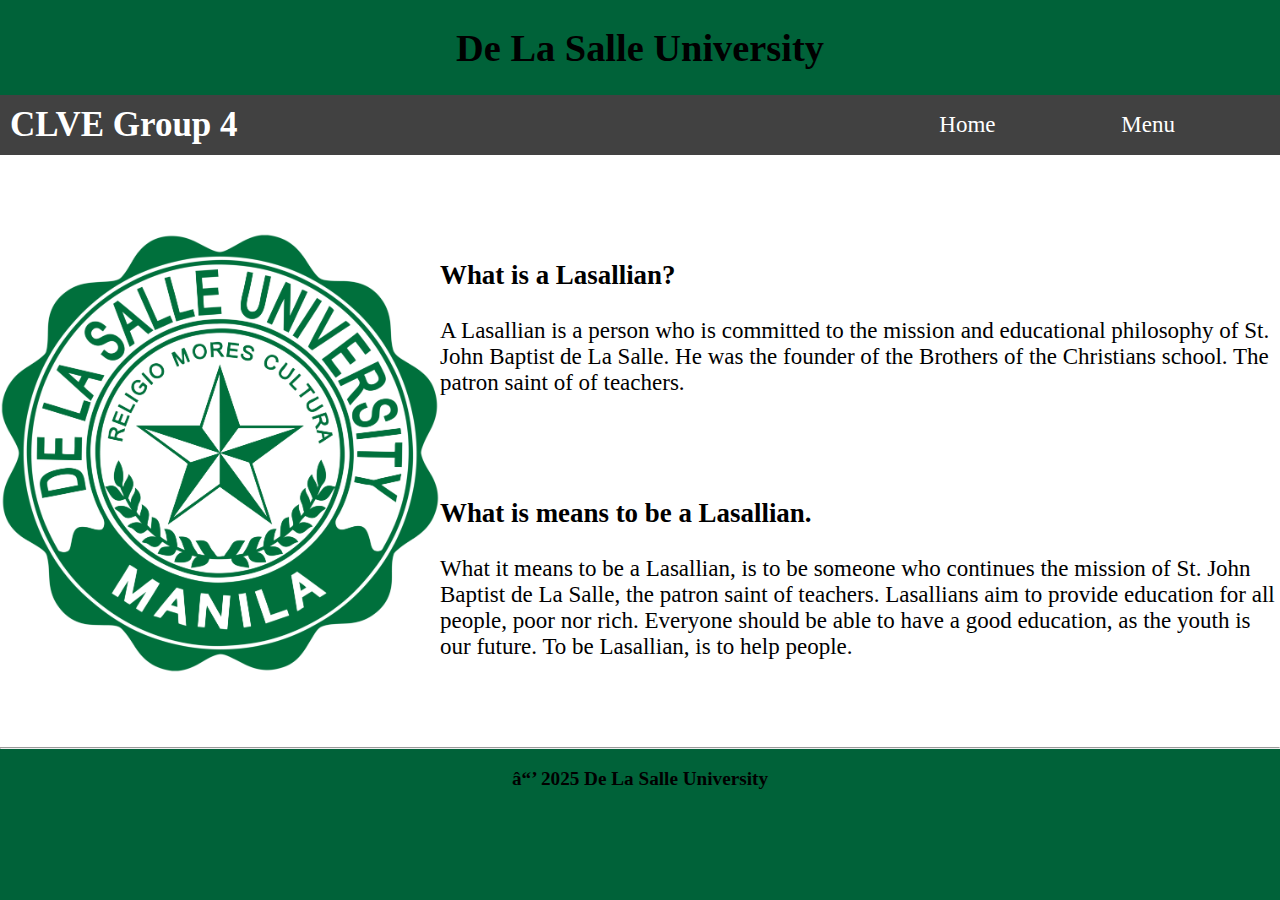
<file: index.html>
<!DOCTYPE html>
<html lang="en">
<head>
    <meta charset="UTxF-8">
    <meta name="viewport" content="width=device-width, initial-scale=1.0">
    <title>DLSU</title>
    <link rel="stylesheet" href="DLSUstyle.css">
    <link rel="icon" href="DLSU logo.png">
</head>
<body>

    <h1 class="Header">De La Salle University</h1>
    
    

    <div class="green">
        <nav class="navbar">
            <div class="navdiv">
                <div class="logo"><a href="[4] CLVE Group 4.html">CLVE Group 4</a></div>
            <ul>
                <li><a href="[1] Main Page.html">Home</a></li>
                <li><a href=""></a>
                <li><a href=""></a>
                <li><a href=""></a>
                <li><a href="">Menu</a>
                    <ul class="submenu">
                        <li><a href="[6] About.html">About</a></li>
                        <li><a href="[3] Background.html">Background</a></li>
                        <li><a href="[2] Reflections.html">Reflection</a></li>
                        <li><a href="[8] Talents.html">Talents</a></li>
                        <li><a href="[7] Donations.html">Donations</a></li>
                        <li><a href="[5] Contact.html">Contact</a></li>
                        <li><a href="[9] Credits.html">Credits</a></li>
                    </ul>
                    <li><a href=""></a>
                        <li><a href=""></a>
                            <li><a href=""></a>
            </div>
        </nav>  
    <br><br><br>

    <a href="https://www.dlsu.edu.ph"><img src="DLSU logo.png" length="440px" width="440px"></a>
    
    <h3>What is a Lasallian?</h3>
    <p>A Lasallian is a person who is committed to the mission and educational philosophy of St. John Baptist de La Salle. He was the founder of the Brothers of the Christians school. The patron saint of of teachers.</p>
    <br><br>
    <h3>What is means to be a Lasallian.</h3>
    <p>What it means to be a Lasallian, is to be someone who continues the mission of St. John Baptist de La Salle, the patron saint of teachers. Lasallians aim to provide education for all people, poor nor rich. Everyone should be able to have a good education, as the youth is our future. To be Lasallian, is to help people.</p>
    <br><br>
    <hr>
    </div>
    <div class="footer">
        <p class="footer"><b>ⓒ 2025 De La Salle University</b></p>
    </div>
</body>
</html>
</file>
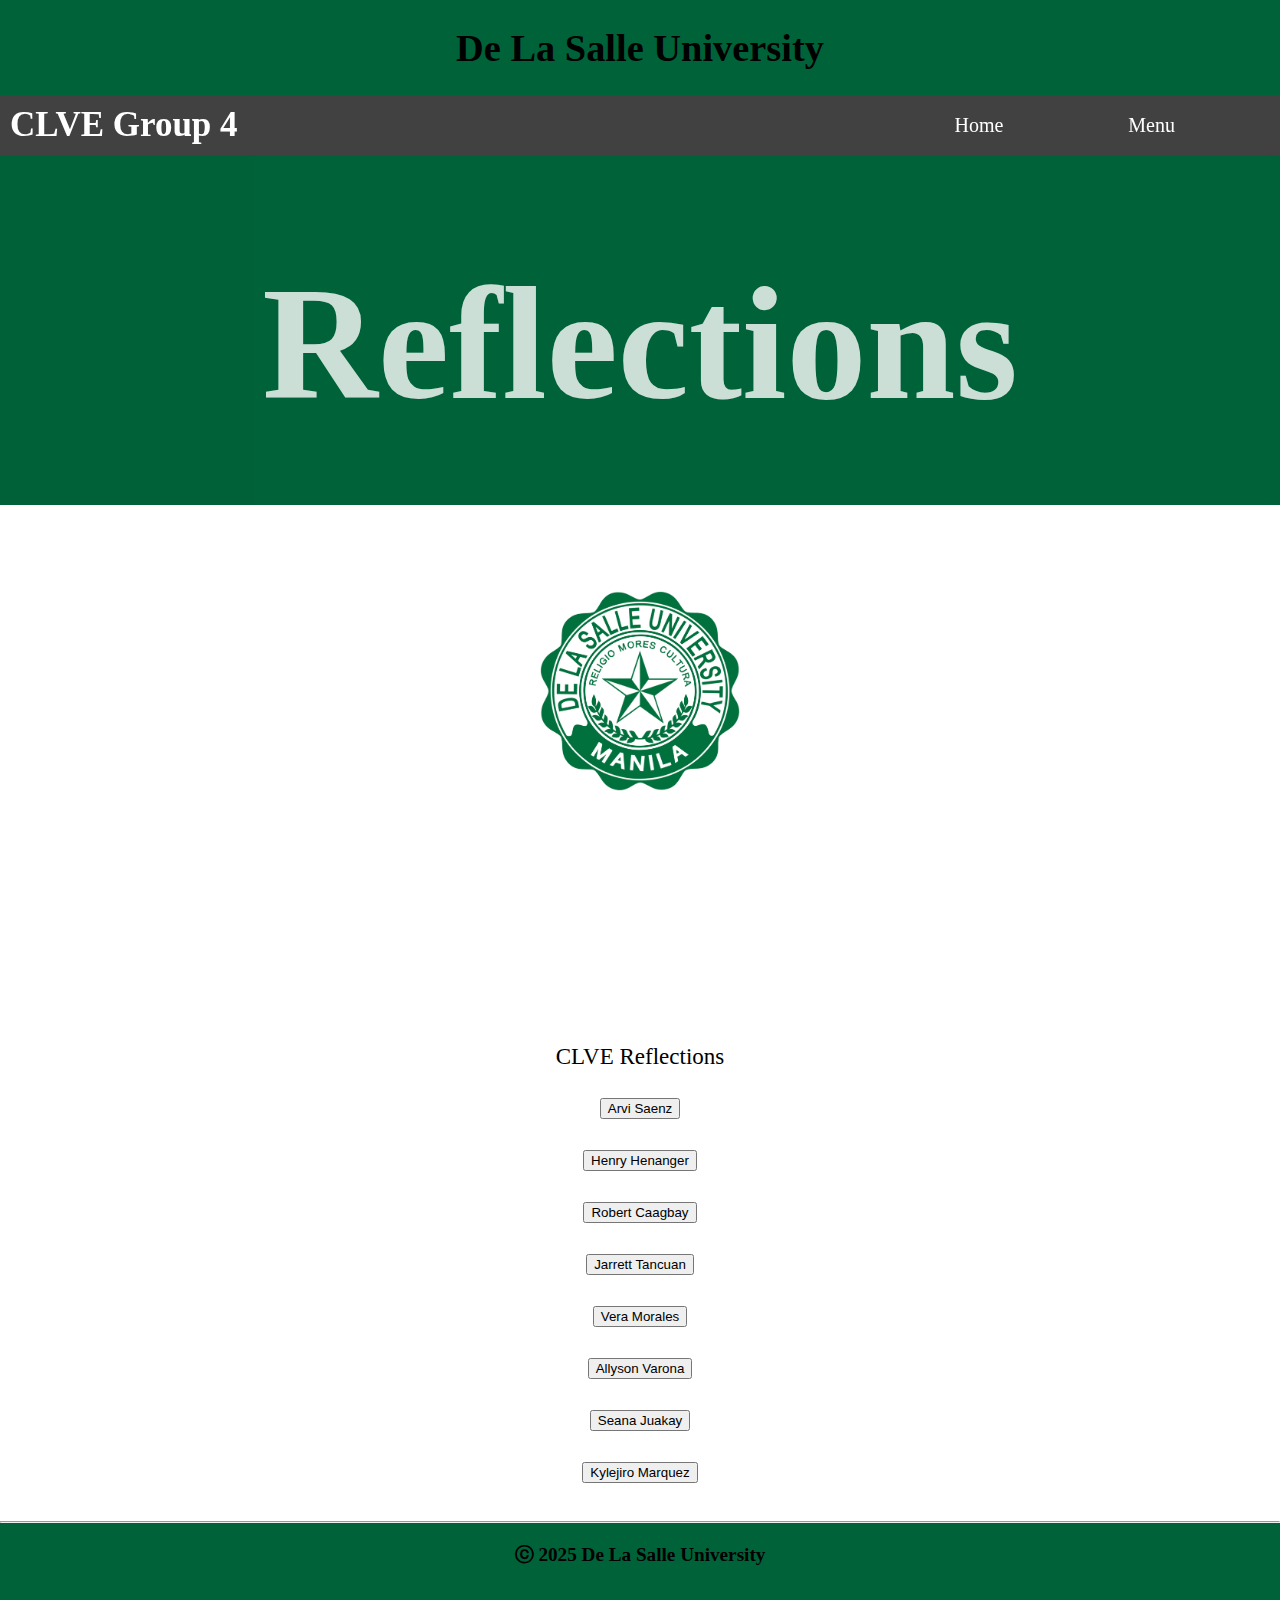
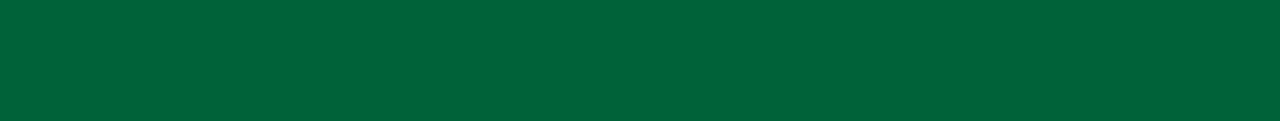
<file: [2] Reflections.html>
<!DOCTYPE HTML>
<!DOCTYPE html>
<html lang="en">
<head>
    <meta charset="UTF-8">
    <meta name="viewport" content="width=device-width, initial-scale=1.0">
    <title>Group Reflections</title>
    <link rel="stylesheet" href="Style2 Placeholder.css">
    <link rel="icon" href="DLSU logo.png">
</head>
<body>

    <h1 class="Header">De La Salle University</h1>
    
    

    <div class="green">
        <nav class="navbar">
            <div class="navdiv">
                <div class="logo"><a href="[4] CLVE Group 4.html">CLVE Group 4</a></div>
            <ul>
                <li><a href="[1] Main Page.html">Home</a></li>
                <li><a href=""></a>
                <li><a href=""></a>
                <li><a href=""></a>
                <li><a href="">Menu</a>
                    <ul class="submenu">
                        <li><a href="[6] About.html">About</a></li>
                        <li><a href="[3] Background.html">Background</a></li>
                        <li><a href="[2] Reflections.html">Reflection</a></li>
                        <li><a href="[8] Talents.html">Talents</a></li>
                        <li><a href="[7] Donations.html">Donations</a></li>
                        <li><a href="[5] Contact.html">Contact</a></li>
                        <li><a href="[9] Credits.html">Credits</a></li>
                    </ul>
                    <li><a href=""></a>
                        <li><a href=""></a>
                            <li><a href=""></a>
            </div>
        </nav>  

        
   <div class="spas">
        <br>
    <h1 class="bruh">Reflections</h1>
        <br>
    </div></a>
<div class="main">
    <br>
    <div class="image">
    <img src="DLSU logo.png" length="200px" width="200px" class="center">
    </div>
    <p>CLVE Reflections</p>

    <button id="button1">Arvi Saenz</button>
    <div id="text1"></div><br>
    <button id="button2">Henry Henanger</button>
    <div id="text2"></div><br>
    <button id="button3">Robert Caagbay</button>
    <div id="text3"></div><br>
    <button id="button4">Jarrett Tancuan</button>
    <div id="text4"></div><br>
    <button id="button5">Vera Morales</button>
    <div id="text5"></div><br>
    <button id="button6">Allyson Varona</button>
    <div id="text6"></div><br>
    <button id="button7">Seana Juakay</button>
    <div id="text7"></div><br>
    <button id="button8">Kylejiro Marquez</button>
    <div id="text8"></div><br>
    <div id="textContainer"></div>
      <script>
    // Helper function to toggle text
    function toggleText(containerId, text) {
      const container = document.getElementById(containerId);
      container.innerHTML = container.innerHTML === "" ? text : "";
    }

    // Button 1
    document.getElementById('button1').addEventListener('click', () => {
      toggleText('text1', "I am an artist. Art and drawing are talents given to me by god. The interest and effort I put in them, I am very grateful for. That’s why I plan to use these talents for good and to help others. My art is not only a means for me to express myself, but also a way to send messages that resonate with many. The value in my artworks isn’t only in price, but also in’s impact on the viewer. I may sell artworks for money, and I am just as happy to give them away or use the proceeds to buy food and give it to the poor. However, I want my artworks to also leave a lasting impact and teach people the beauty of art. I hope to someday inspire people to do the same. Raising a community of artists that supports each other, not only to improve their skills but also to help those who are poor and hungry, too.");
    });

    // Button 2
    document.getElementById('button2').addEventListener('click', () => {
      toggleText('text2', "My strengths, talents, and skills shape who I am today. I believe these were not given to me by accident but for a purpose that aligns with His plan. As our group advocates for positive social change, especially in addressing poverty and hunger, I recognize how important it is to use these gifts to help others who are experiencing hardship. God has blessed me with qualities like being flexible, a good listener, physically capable, and curious about the world through astronomy. These strengths allow me to understand people better, adapt to their needs, and offer support in simple but meaningful ways. I also acknowledge that my talents, even the simple ones like sports, sleeping, and eating, still reflect parts of who I am and how I can connect with others. My skill of being honest and transparent helps me build trust and communicate openly, which is important when working with a group that aims to serve others. I know that not everyone has been given the same opportunities, especially those living in poverty, and I want to use what I have to help make their lives better. By contributing to the goals of SDG 1 and SDG 2, I hope to repay God’s kindness by showing compassion, understanding, and genuine care through my actions. I should share my gifts with others, particularly those in need of support, hope, and kindness, rather than keeping them to myself. Through our CLVE group, I will use these blessings to make even small contributions toward a better world, trusting that God can turn small efforts into meaningful change.");
    });

    // Button 3
    document.getElementById('button3').addEventListener('click', () => {
      toggleText('text3', "My talent in piano music can become a meaningful tool for poverty advocacy. Through performing, I can create spaces where people feel inspired, connected, and open to learning about social issues. Music can capture attention in ways words sometimes cannot, helping highlight the realities faced by those in poverty. I can use my performances to raise funds, support community programs, or bring awareness to campaigns. By collaborating with organizations, I can turn each piece I play into a reminder of our shared responsibility to help others. Using my music with intention allows my talent to contribute to hope, empowerment, and change.");
    });

    // Button 4
    document.getElementById('button4').addEventListener('click', () => {
      toggleText('text4', "I am grateful for the individual gifts that God has given to me. These gifts given to me are intended to be used in accordance with his plan. The advocacy for positive social change is what my group intends to help others, especially those affected by poverty and hunger. I was given the privilege by God to be born in a financially stable family, allowing me to never experience poverty or hunger. The objective of our group is to help achieve the goals of SDG 1 and SDG 2, which are two of the most common problems in the Philippines, and helping achieve this goal will lead to a better life in the Philippines, no matter how big or small the contribution may be. I would like to repay God’s kindness by helping others who are in unfortunate circumstances and sharing with them who God is and what He is like through the actions of our CLVE group. I will help others with the gifts that God has given me because these gifts weren’t given to me just so I could waste them, but so that I could help other people. For my talent of swimming, although I no longer compete in it, I will promote the ways of striving for no poverty and no hunger by sharing to them the ideas of the two SDGs, that they may help in the objective of striving for a better world. ");
    });

    // Button 5
    document.getElementById('button5').addEventListener('click', () => {
      toggleText('text5', "As God’s child, I acknowledge that my determination, generosity, and talents in singing and dancing aren’t meant for my benefit alone, but are also a force for good, especially in supporting our advocacy, focusing on SDGs 1 and 2, which address poverty and hunger. My determination enables me to take initiative during events, organize tasks, and remain committed to long-term efforts, such as feeding programs and sustainable fundraising initiatives. My generosity allows me to offer my time, resources, and care by volunteering in community visits, distributing meals, and sharing essentials with families in need. My singing and dancing can inspire and bring joy to others through mini crowdfunding concerts, benefit performances, and collaborations that raise funds and awareness, which in turn creates engaging advocacy content that encourages others to contribute to positive change as well. With these gifts, I am committed to going above and beyond to help those who are in need, malnourished, and facing hardship, utilizing the traits and talents God has entrusted to me to create genuine and impactful change.");
    });

    // Button 6
    document.getElementById('button6').addEventListener('click', () => {
      toggleText('text6', "As someone who has been given the privilege of being born into a financially stable home, I do not know what it is like to live in poverty, nor can I fully understand the struggles faced by those who experience it daily. Because of this, I recognize that the blessings I have been given are meant to be shared and used not only for my own growth, but also for the good of others. My strengths as a quick learner, being focus-driven, and my ability to adapt easily allow me to understand new situations and respond to challenges with determination. My talents in memory and mathematics, along with my skills in problem-solving, public speaking, and language learning, show that I have the courage to explore unfamiliar things and take the first steps in areas that require both critical thinking and communication. These qualities are especially important when advocating for the issue of poverty, where meaningful action requires empathy, openness, and the ability to analyze problems while sharing information clearly. By using my abilities to listen, learn, and communicate effectively, I can contribute to raising awareness and supporting efforts that help uplift individuals and communities affected by poverty.");
    });

    // Button 7
    document.getElementById('button7').addEventListener('click', () => {
      toggleText('text7', "Reflecting on my strengths, talents, and skills, I realize that they can be used to contribute to SDGs 1 and 2 in simple but meaningful ways. My strengths as a quick-thinker, fast learner, and someone who stays calm under pressure help me respond to the needs of communities in difficult situations, and my ability to listen allows me to understand their experiences with empathy. I can use my talents in crocheting, sewing, and editing as tools for empowerment-whether by teaching basic livelihood skills, creating handmade items to sell on donation drives, or producing media that raises awareness about poverty and hunger. With skills in public speaking, graphic design and multitasking, I can help organize campaigns, create informative materials, and encourage others to take action. I know I cannot solve these issues alone, but I can use what I have to support programs that provide food, opportunities, and hope. Through small acts of service and advocacy, I can contribute to building a community where fewer families struggle and where everyone has a chance to live with dignity");
    });

    // Button 8
    document.getElementById('button8').addEventListener('click', () => {
      toggleText('text8', "As someone who has been trying to adjust to a completely new chapter of my life, one that I may live with for a long time, maybe even forever, I’ve reflected on the strengths I carry now compared to the ones I believed I had before. I’ve realized that strengths are shaped by both what others see in you and what you discover within yourself. I may not have many talents or skills I’m fully aware of, but one thing I am sure I possess is the ability to adapt. I’ve learned to bend without breaking, to stay steady even when everything around me shifts, and to remain grounded in situations that once would have overwhelmed me. This adaptability didn’t simply appear. It grew from moments where change was the only option. Each challenge taught me that being adaptable isn’t about pretending life is easy, but about being willing to learn, stay open, and keep moving. Over time, I’ve come to see this ability as more than a skill. It is a gift God placed in me so I could navigate His path with purpose and resilience. Now, as I look beyond myself, I realize that this God-given adaptability isn’t just for my own survival. It is the very strength that enables me to make meaningful contributions to the world’s biggest challenges, including the Sustainable Development Goals, where the future belongs to those who know how to adapt, uplift, and transform.");
    });
  </script>


    <hr>
</div>

    <p class="footer"><b>ⓒ 2025 De La Salle University</b></p>
</body>
</html>
</file>
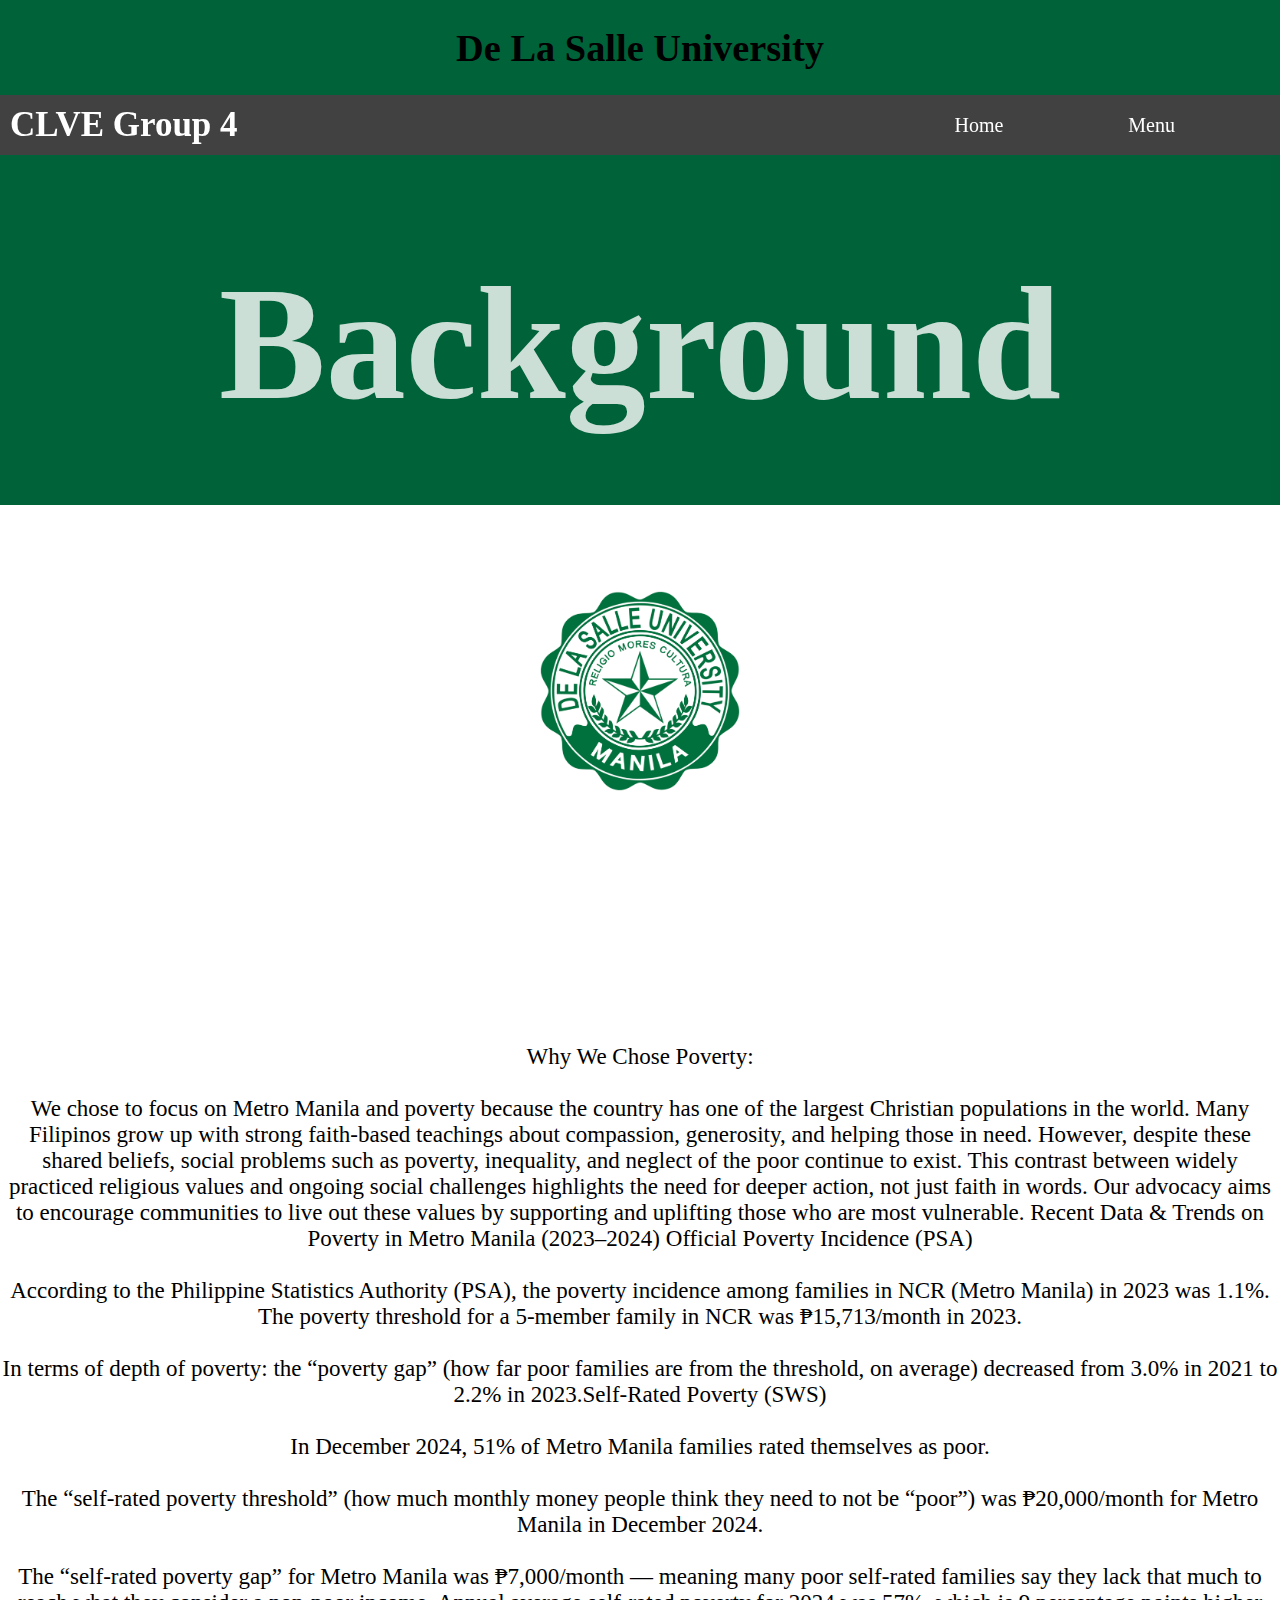
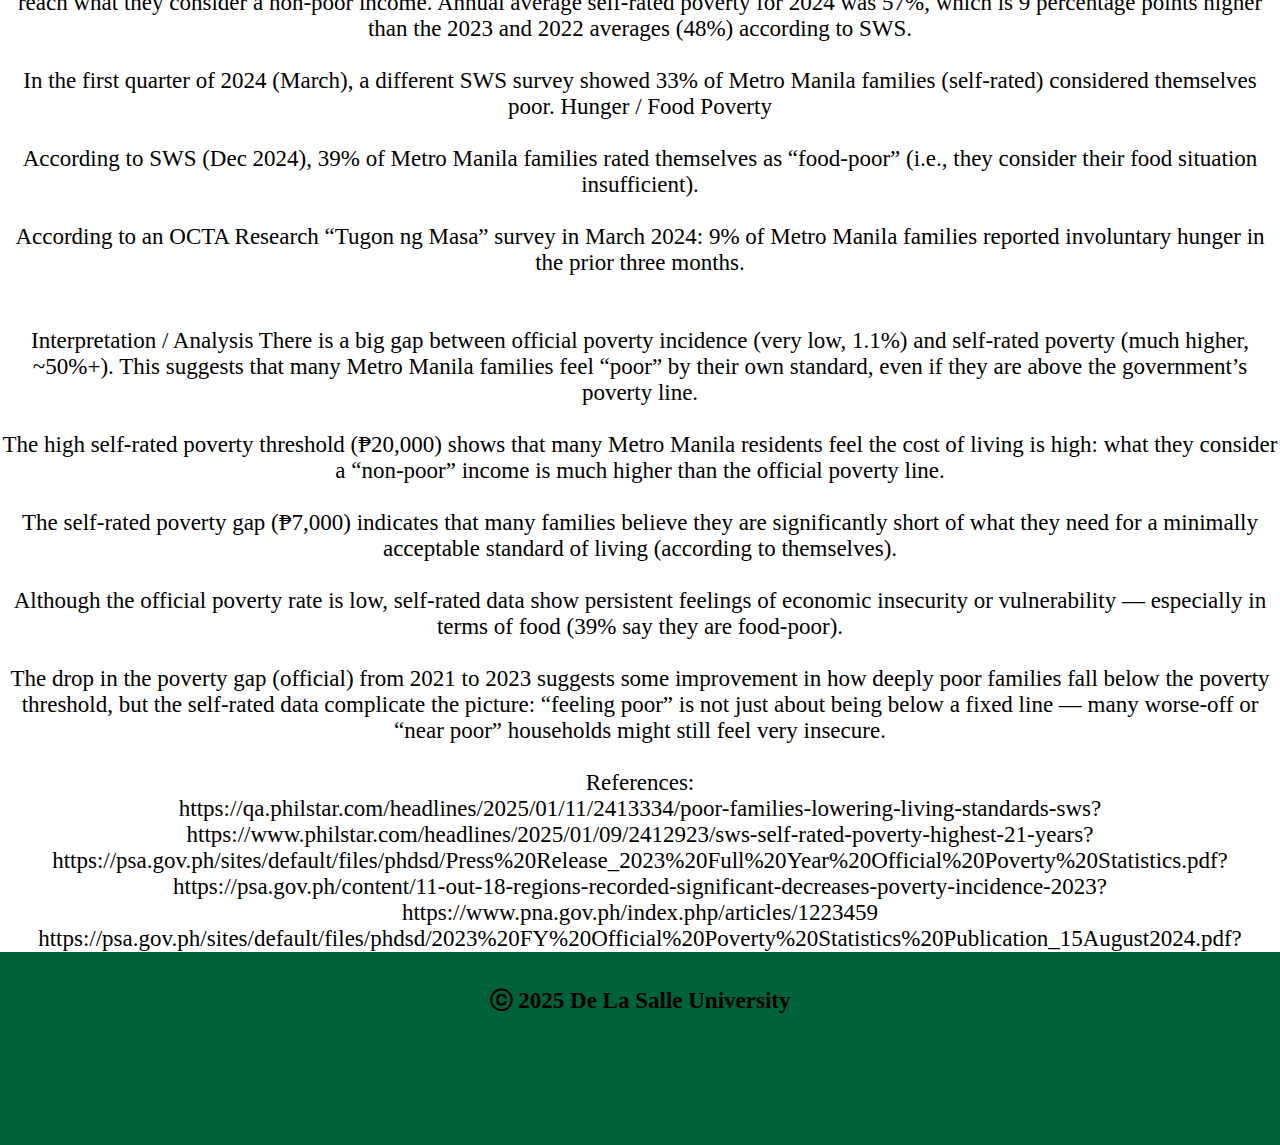
<file: [3] Background.html>
<!DOCTYPE HTML>
<!DOCTYPE html>
<html lang="en">
<head>
    <meta charset="UTF-8">
    <meta name="viewport" content="width=device-width, initial-scale=1.0">
    <title>Group Reflections</title>
    <link rel="stylesheet" href="Style2 Placeholder.css">
    <link rel="icon" href="DLSU logo.png">
</head>
<body>

    <h1 class="Header">De La Salle University</h1>
    
    

    <div class="green">
        <nav class="navbar">
            <div class="navdiv">
                <div class="logo"><a href="[4] CLVE Group 4.html">CLVE Group 4</a></div>
            <ul>
                <li><a href="[1] Main Page.html">Home</a></li>
                <li><a href=""></a>
                <li><a href=""></a>
                <li><a href=""></a>
                <li><a href="">Menu</a>
                    <ul class="submenu">
                        <li><a href="[6] About.html">About</a></li>
                        <li><a href="[3] Background.html">Background</a></li>
                        <li><a href="[2] Reflections.html">Reflection</a></li>
                        <li><a href="[8] Talents.html">Talents</a></li>
                        <li><a href="[7] Donations.html">Donations</a></li>
                        <li><a href="[5] Contact.html">Contact</a></li>
                        <li><a href="[9] Credits.html">Credits</a></li>
                    </ul>
                    <li><a href=""></a>
                        <li><a href=""></a>
                            <li><a href=""></a>
            </div>
        </nav>  

        
   <div class="spas">
        <br>
    <h1 class="bruh">Background</h1>
        <br>
    </div></a>
<div class="main">
    <br>
    <div class="image">
    <img src="DLSU logo.png" length="200px" width="200px" class="center">
    </div>
    <p>Why We Chose Poverty: <br><br>
We chose to focus on Metro Manila and poverty because the country has one of the largest Christian populations in the world. Many Filipinos grow up with strong faith-based teachings about compassion, generosity, and helping those in need. However, despite these shared beliefs, social problems such as poverty, inequality, and neglect of the poor continue to exist. This contrast between widely practiced religious values and ongoing social challenges highlights the need for deeper action, not just faith in words. Our advocacy aims to encourage communities to live out these values by supporting and uplifting those who are most vulnerable. 
Recent Data & Trends on Poverty in Metro Manila (2023–2024)
Official Poverty Incidence (PSA)
<br><br>

According to the Philippine Statistics Authority (PSA), the poverty incidence among families in NCR (Metro Manila) in 2023 was 1.1%. 
The poverty threshold for a 5-member family in NCR was ₱15,713/month in 2023.
<br><br>

In terms of depth of poverty: the “poverty gap” (how far poor families are from the threshold, on average) decreased from 3.0% in 2021 to 2.2% in 2023.Self-Rated Poverty (SWS)
<br><br>

In December 2024, 51% of Metro Manila families rated themselves as poor.
<br><br>

The “self-rated poverty threshold” (how much monthly money people think they need to not be “poor”) was ₱20,000/month for Metro Manila in December 2024.
<br><br>

The “self-rated poverty gap” for Metro Manila was ₱7,000/month — meaning many poor self-rated families say they lack that much to reach what they consider a non-poor income. 
Annual average self-rated poverty for 2024 was 57%, which is 9 percentage points higher than the 2023 and 2022 averages (48%) according to SWS.
<br><br>

In the first quarter of 2024 (March), a different SWS survey showed 33% of Metro Manila families (self-rated) considered themselves poor. 
Hunger / Food Poverty
<br><br>

According to SWS (Dec 2024), 39% of Metro Manila families rated themselves as “food-poor” (i.e., they consider their food situation insufficient).
<br><br>

According to an OCTA Research “Tugon ng Masa” survey in March 2024: 9% of Metro Manila families reported involuntary hunger in the prior three months.
<br><br><br>


Interpretation / Analysis
There is a big gap between official poverty incidence (very low, 1.1%) and self-rated poverty (much higher, ~50%+). This suggests that many Metro Manila families feel “poor” by their own standard, even if they are above the government’s poverty line.
<br><br>

The high self-rated poverty threshold (₱20,000) shows that many Metro Manila residents feel the cost of living is high: what they consider a “non-poor” income is much higher than the official poverty line.
<br><br>

The self-rated poverty gap (₱7,000) indicates that many families believe they are significantly short of what they need for a minimally acceptable standard of living (according to themselves).
<br><br>

Although the official poverty rate is low, self-rated data show persistent feelings of economic insecurity or vulnerability — especially in terms of food (39% say they are food-poor).
<br><br>

The drop in the poverty gap (official) from 2021 to 2023 suggests some improvement in how deeply poor families fall below the poverty threshold, but the self-rated data complicate the picture: “feeling poor” is not just about being below a fixed line — many worse-off or “near poor” households might still feel very insecure.
<br><br>

References: <br>
https://qa.philstar.com/headlines/2025/01/11/2413334/poor-families-lowering-living-standards-sws?
https://www.philstar.com/headlines/2025/01/09/2412923/sws-self-rated-poverty-highest-21-years?
https://psa.gov.ph/sites/default/files/phdsd/Press%20Release_2023%20Full%20Year%20Official%20Poverty%20Statistics.pdf?
https://psa.gov.ph/content/11-out-18-regions-recorded-significant-decreases-poverty-incidence-2023?
https://www.pna.gov.ph/index.php/articles/1223459
https://psa.gov.ph/sites/default/files/phdsd/2023%20FY%20Official%20Poverty%20Statistics%20Publication_15August2024.pdf?
</p>
</div>
    <div class="footer">
        <p class="footer"><b>ⓒ 2025 De La Salle University</b></p>
    </div>
</body>
</html>
</file>
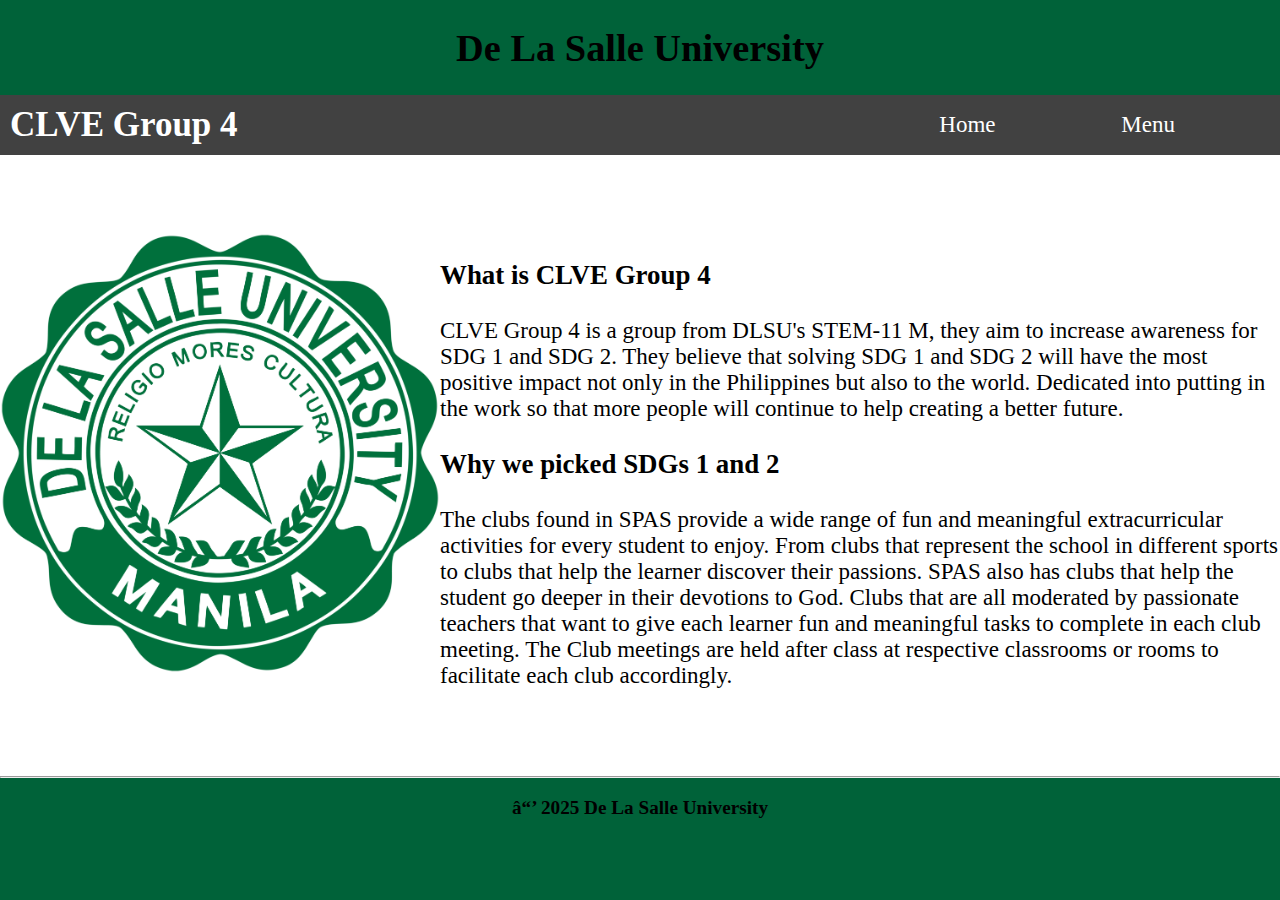
<file: [4] CLVE Group 4.html>
<!DOCTYPE html>
<html lang="en">
<head>
    <meta charset="UTxF-8">
    <meta name="viewport" content="width=device-width, initial-scale=1.0">
    <title>DLSU</title>
    <link rel="stylesheet" href="DLSUstyle.css">
    <link rel="icon" href="DLSU logo.png">
</head>
<body>

    <h1 class="Header">De La Salle University</h1>
    
    

    <div class="green">
        <nav class="navbar">
            <div class="navdiv">
                <div class="logo"><a href="[4] CLVE Group 4.html">CLVE Group 4</a></div>
            <ul>
                <li><a href="[1] Main Page.html">Home</a></li>
                <li><a href=""></a>
                <li><a href=""></a>
                <li><a href=""></a>
                <li><a href="">Menu</a>
                    <ul class="submenu">
                        <li><a href="[6] About.html">About</a></li>
                        <li><a href="[3] Background.html">Background</a></li>
                        <li><a href="[2] Reflections.html">Reflection</a></li>
                        <li><a href="[8] Talents.html">Talents</a></li>
                        <li><a href="[7] Donations.html">Donations</a></li>
                        <li><a href="[5] Contact.html">Contact</a></li>
                        <li><a href="[9] Credits.html">Credits</a></li>
                    </ul>
                    <li><a href=""></a>
                        <li><a href=""></a>
                            <li><a href=""></a>
            </div>
        </nav>  
    <br><br><br>

    <a href="https://www.dlsu.edu.ph"><img src="DLSU logo.png" length="440px" width="440px"></a>
    
    <h3>What is CLVE Group 4</h3>
    <p>CLVE Group 4 is a group from DLSU's STEM-11 M, they aim to increase awareness for SDG 1 and SDG 2. They believe that solving SDG 1 and SDG 2 will have the most positive impact not only in the Philippines but also to the world. Dedicated into putting in the work so that more people will continue to help creating a better future.</p>
    
    

    <h3>Why we picked SDGs 1 and 2</h3>
    <p>The clubs found in SPAS provide a wide range of fun and meaningful extracurricular activities for every student to enjoy. From clubs that represent the school in different sports to clubs that help the learner discover their passions. SPAS also has clubs that help the student go deeper in their devotions to God. Clubs that are all moderated by passionate teachers that want to give each learner fun and meaningful tasks to complete in each club meeting. The Club meetings are held after class at respective classrooms or rooms to facilitate each club accordingly.</p>
    <br><br>
    <hr>
    </div>
    <div class="footer">
        <p class="footer"><b>ⓒ 2025 De La Salle University</b></p>
    </div>
</body>
</html>
</file>
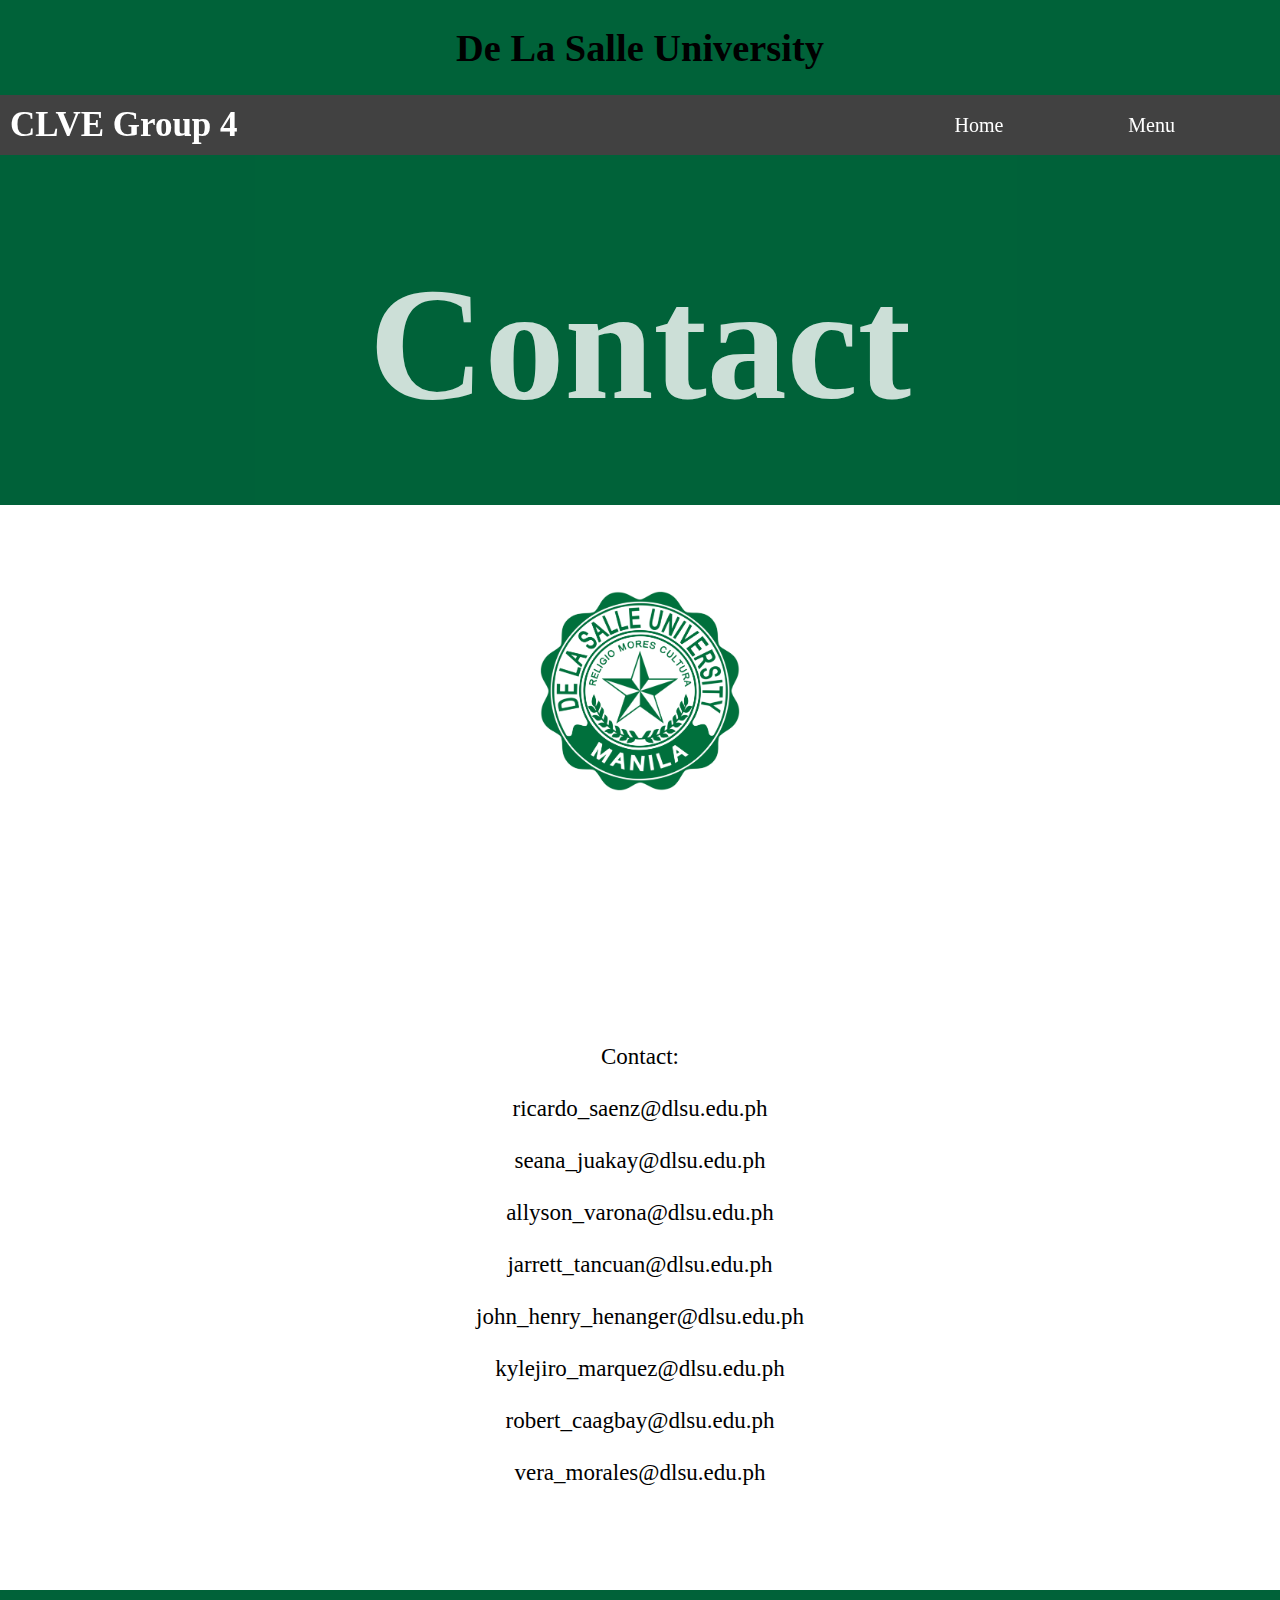
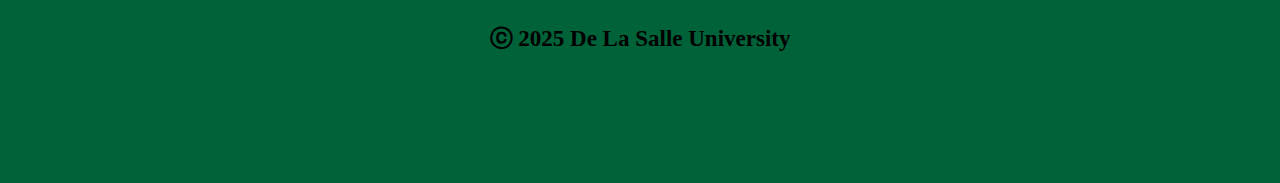
<file: [5] Contact.html>
<!DOCTYPE HTML>
<!DOCTYPE html>
<html lang="en">
<head>
    <meta charset="UTF-8">
    <meta name="viewport" content="width=device-width, initial-scale=1.0">
    <title>Group Reflections</title>
    <link rel="stylesheet" href="Style2 Placeholder.css">
    <link rel="icon" href="DLSU logo.png">
</head>
<body>

    <h1 class="Header">De La Salle University</h1>
    
    

    <div class="green">
        <nav class="navbar">
            <div class="navdiv">
                <div class="logo"><a href="[4] CLVE Group 4.html">CLVE Group 4</a></div>
            <ul>
                <li><a href="[1] Main Page.html">Home</a></li>
                <li><a href=""></a>
                <li><a href=""></a>
                <li><a href=""></a>
                <li><a href="">Menu</a>
                    <ul class="submenu">
                        <li><a href="[6] About.html">About</a></li>
                        <li><a href="[3] Background.html">Background</a></li>
                        <li><a href="[2] Reflections.html">Reflection</a></li>
                        <li><a href="[8] Talents.html">Talents</a></li>
                        <li><a href="[7] Donations.html">Donations</a></li>
                        <li><a href="[5] Contact.html">Contact</a></li>
                        <li><a href="[9] Credits.html">Credits</a></li>
                    </ul>
                    <li><a href=""></a>
                        <li><a href=""></a>
                            <li><a href=""></a>
            </div>
        </nav>  

        
   <div class="spas">
        <br>
    <h1 class="bruh">Contact</h1>
        <br>
    </div></a>
<div class="main">
    <br>
    <div class="image">
    <img src="DLSU logo.png" length="200px" width="200px" class="center">
    </div>
    <p>Contact: <br><br>

ricardo_saenz@dlsu.edu.ph<br><br>
seana_juakay@dlsu.edu.ph<br><br>
allyson_varona@dlsu.edu.ph<br><br>
jarrett_tancuan@dlsu.edu.ph<br><br>
john_henry_henanger@dlsu.edu.ph<br><br>
kylejiro_marquez@dlsu.edu.ph<br><br>
robert_caagbay@dlsu.edu.ph<br><br>
vera_morales@dlsu.edu.ph
<br><br><br><br><br></p>
</div>

    <div class="footer">
        <p class="footer"><b>ⓒ 2025 De La Salle University</b></p>
    </div>
</body>
</html>
</file>
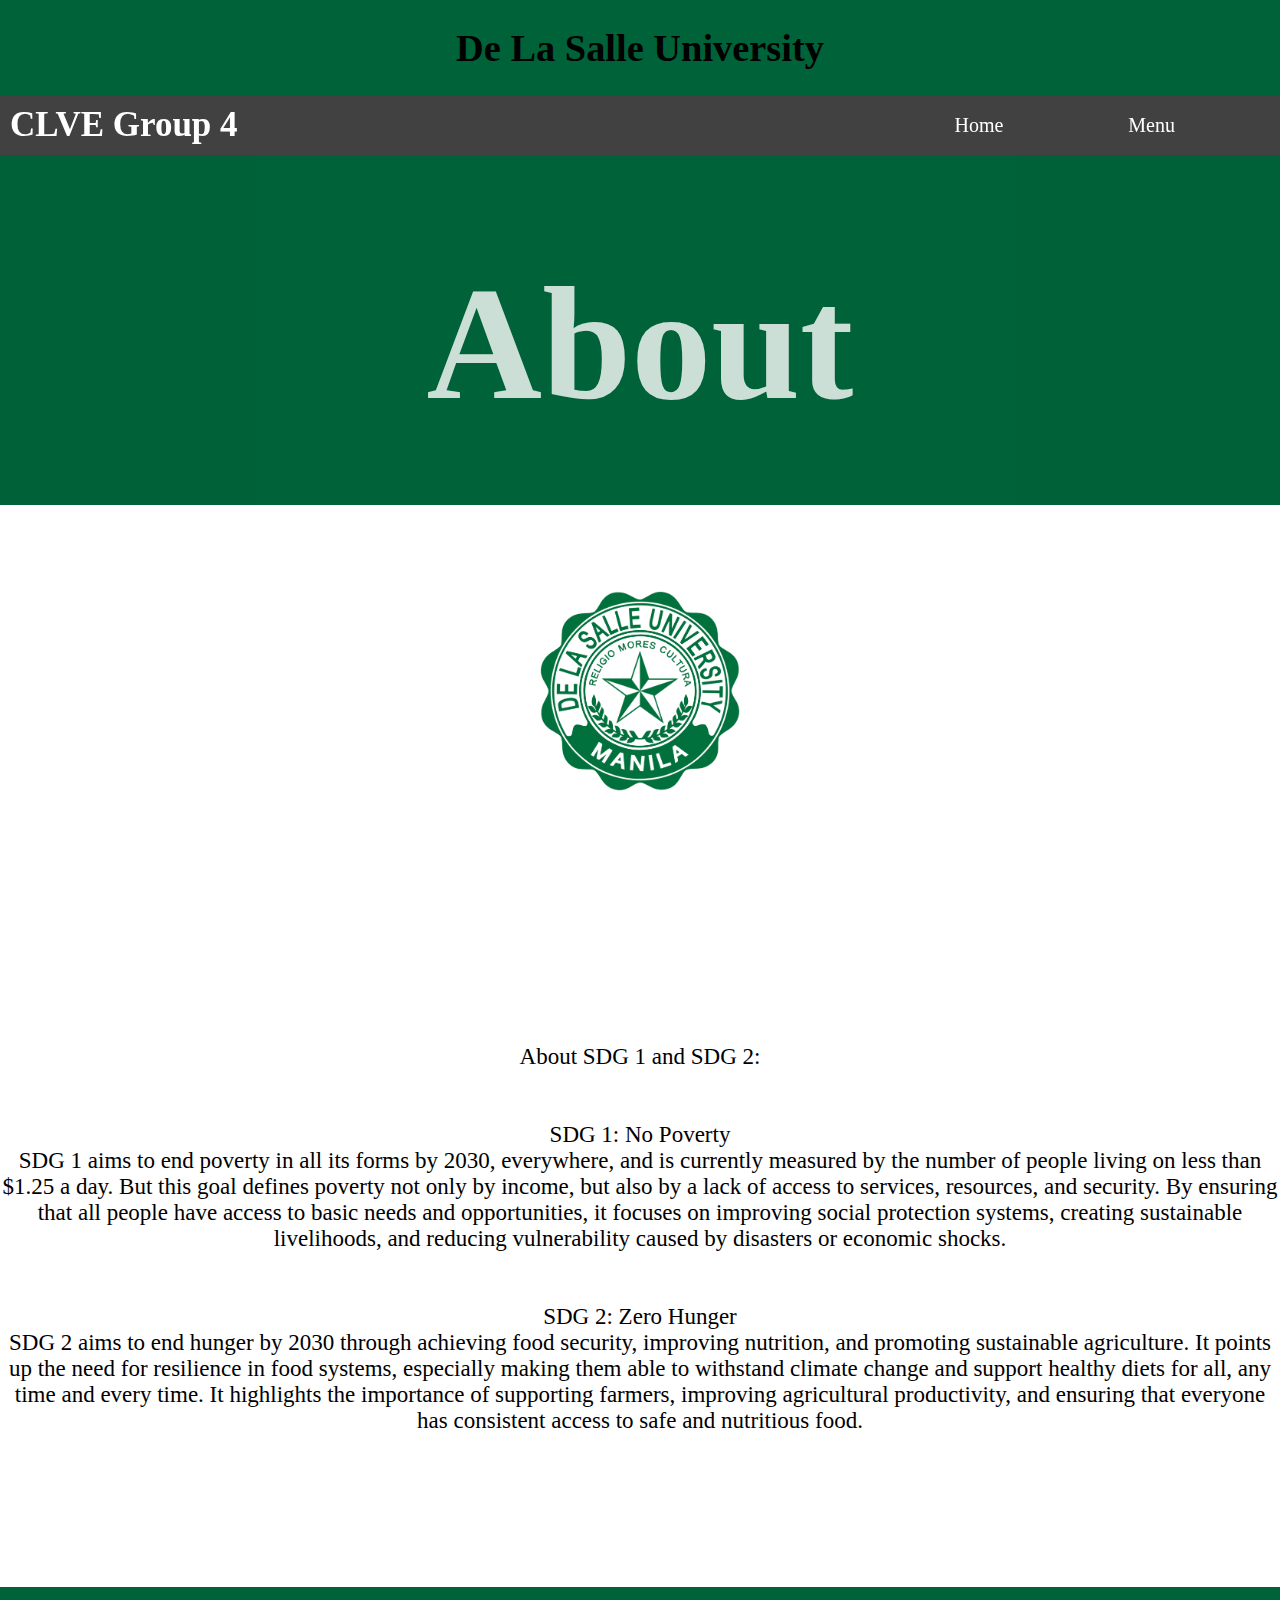
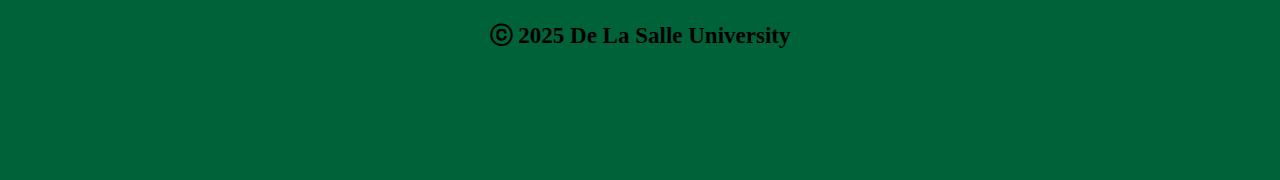
<file: [6] About.html>
<!DOCTYPE HTML>
<!DOCTYPE html>
<html lang="en">
<head>
    <meta charset="UTF-8">
    <meta name="viewport" content="width=device-width, initial-scale=1.0">
    <title>Group Reflections</title>
    <link rel="stylesheet" href="Style2 Placeholder.css">
    <link rel="icon" href="DLSU logo.png">
</head>
<body>

    <h1 class="Header">De La Salle University</h1>
    
    

    <div class="green">
        <nav class="navbar">
            <div class="navdiv">
                <div class="logo"><a href="[4] CLVE Group 4.html">CLVE Group 4</a></div>
            <ul>
                <li><a href="[1] Main Page.html">Home</a></li>
                <li><a href=""></a>
                <li><a href=""></a>
                <li><a href=""></a>
                <li><a href="">Menu</a>
                    <ul class="submenu">
                        <li><a href="[6] About.html">About</a></li>
                        <li><a href="[3] Background.html">Background</a></li>
                        <li><a href="[2] Reflections.html">Reflection</a></li>
                        <li><a href="[8] Talents.html">Talents</a></li>
                        <li><a href="[7] Donations.html">Donations</a></li>
                        <li><a href="[5] Contact.html">Contact</a></li>
                        <li><a href="[9] Credits.html">Credits</a></li>
                    </ul>
                    <li><a href=""></a>
                        <li><a href=""></a>
                            <li><a href=""></a>
            </div>
        </nav>  

        
   <div class="spas">
        <br>
    <h1 class="bruh">About</h1>
        <br>
    </div></a>
<div class="main">
    <br>
    <div class="image">
    <img src="DLSU logo.png" length="200px" width="200px" class="center">
    </div>
<p>About SDG 1 and SDG 2:<br><br><br>
    SDG 1: No Poverty <br>
SDG 1 aims to end poverty in all its forms by 2030, everywhere, and is currently measured by the number of people living on less than $1.25 a day. But this goal defines poverty not only by income, but also by a lack of access to services, resources, and security. By ensuring that all people have access to basic needs and opportunities, it focuses on improving social protection systems, creating sustainable livelihoods, and reducing vulnerability caused by disasters or economic shocks. 
<br><br><br>
SDG 2: Zero Hunger <br>
SDG 2 aims to end hunger by 2030 through achieving food security, improving nutrition, and promoting sustainable agriculture. It points up the need for resilience in food systems, especially making them able to withstand climate change and support healthy diets for all, any time and every time. It highlights the importance of supporting farmers, improving agricultural productivity, and ensuring that everyone has consistent access to safe and nutritious food.
</p>
<br><br><br><br><br></p>
</div>

    <div class="footer">
        <p class="footer"><b>ⓒ 2025 De La Salle University</b></p>
    </div>
</body>
</html>
</file>
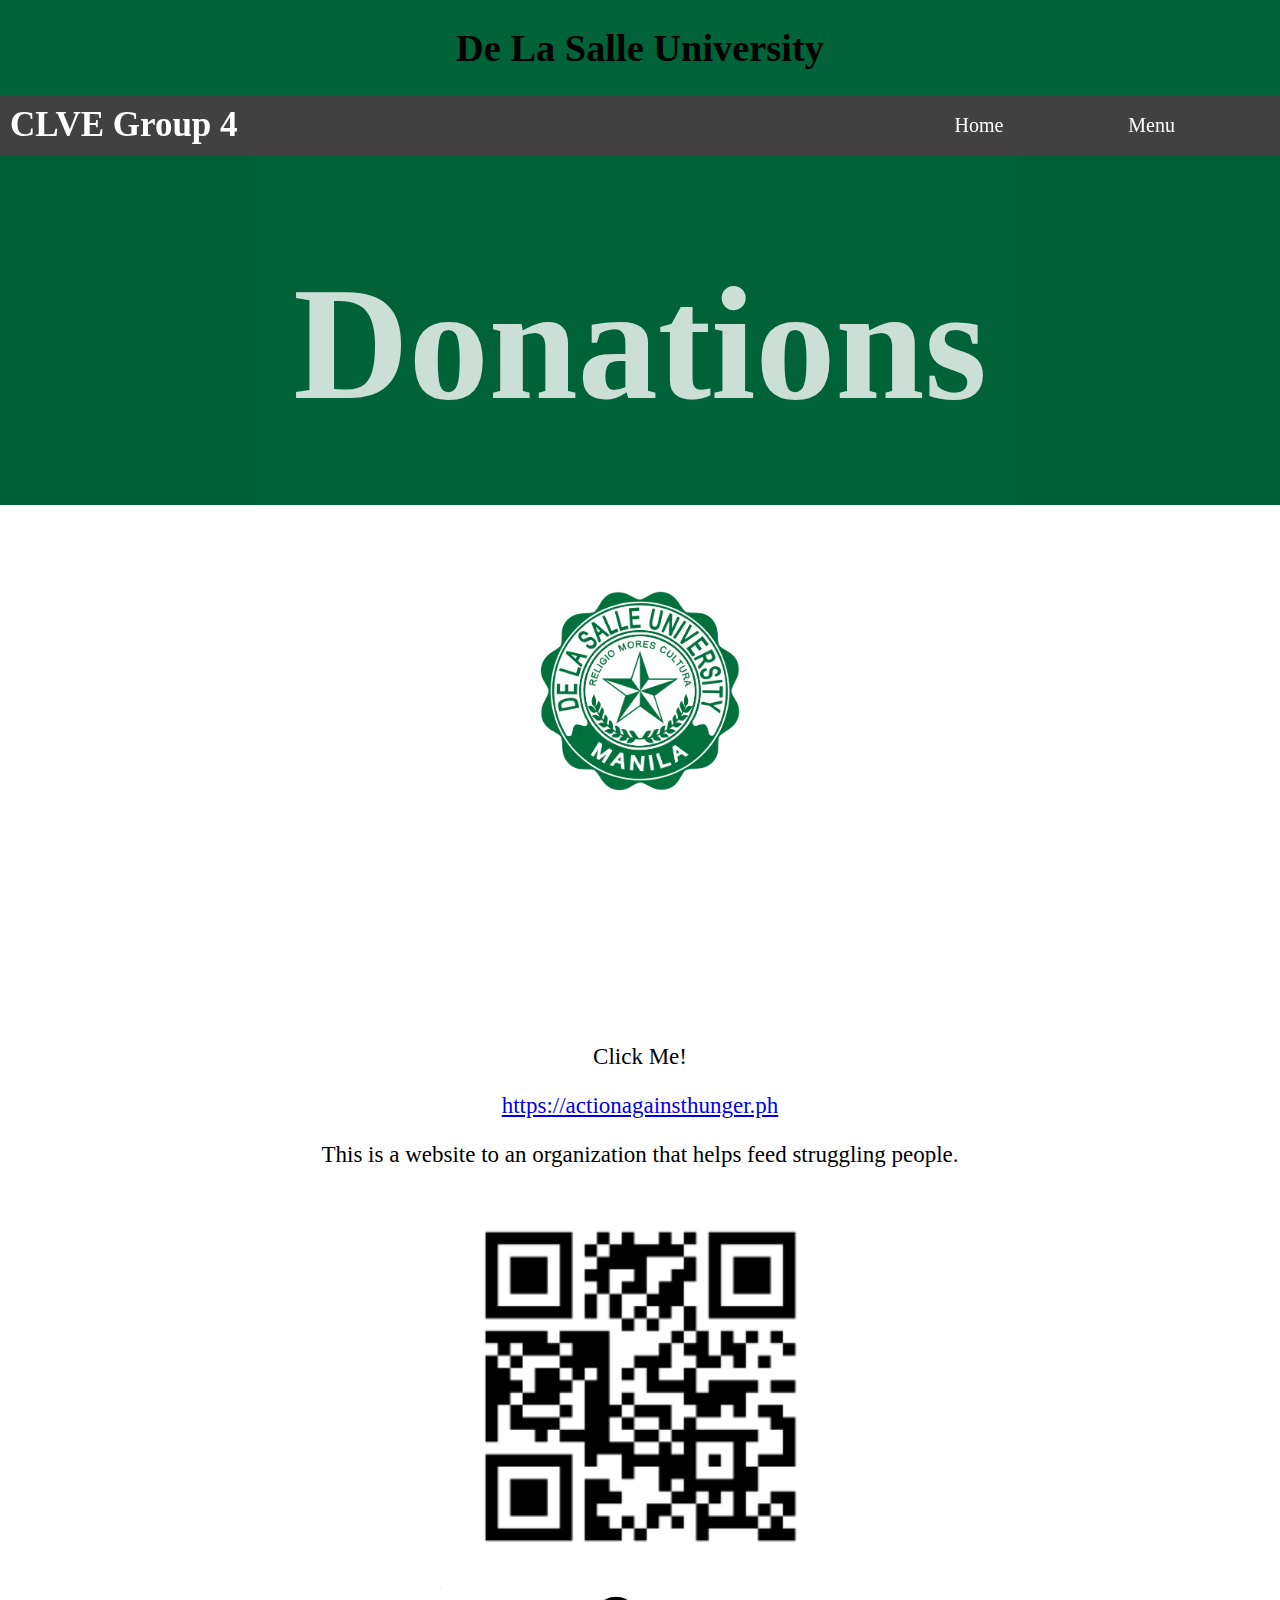
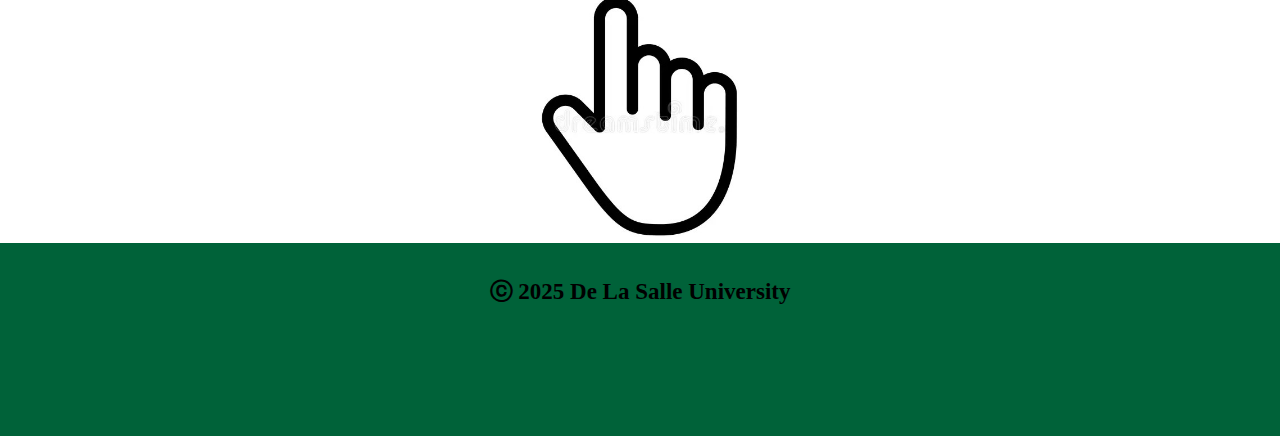
<file: [7] Donations.html>
<!DOCTYPE HTML>
<!DOCTYPE html>
<html lang="en">
<head>
    <meta charset="UTF-8">
    <meta name="viewport" content="width=device-width, initial-scale=1.0">
    <title>Group Reflections</title>
    <link rel="stylesheet" href="Style2 Placeholder.css">
    <link rel="icon" href="DLSU logo.png">
</head>
<body>

    <h1 class="Header">De La Salle University</h1>
    
    

    <div class="green">
        <nav class="navbar">
            <div class="navdiv">
                <div class="logo"><a href="[4] CLVE Group 4.html">CLVE Group 4</a></div>
            <ul>
                <li><a href="[1] Main Page.html">Home</a></li>
                <li><a href=""></a>
                <li><a href=""></a>
                <li><a href=""></a>
                <li><a href="">Menu</a>
                    <ul class="submenu">
                        <li><a href="[6] About.html">About</a></li>
                        <li><a href="[3] Background.html">Background</a></li>
                        <li><a href="[2] Reflections.html">Reflection</a></li>
                        <li><a href="[8] Talents.html">Talents</a></li>
                        <li><a href="[7] Donations.html">Donations</a></li>
                        <li><a href="[5] Contact.html">Contact</a></li>
                        <li><a href="[9] Credits.html">Credits</a></li>
                    </ul>
                    <li><a href=""></a>
                        <li><a href=""></a>
                            <li><a href=""></a>
            </div>
        </nav>  

        
   <div class="spas">
        <br>
    <h1 class="bruh">Donations</h1>
        <br>
    </div></a>
<div class="main">
    <br>
    <div class="image">
    <img src="DLSU logo.png" length="200px" width="200px" class="center">
    </div>
    <p>Click Me!</p>
    <a href="https://actionagainsthunger.ph"><p>https://actionagainsthunger.ph</p></a>
    <p>This is a website to an organization that helps feed struggling people.</p>
<a href="https://actionagainsthunger.ph"><img src="QR Code.png" length="400px" width="400px" class="center"></a>
<br><img src="Click2.jpg" length="200px" width="200px">
</div>

    <div class="footer">
        <p class="footer"><b>ⓒ 2025 De La Salle University</b></p>
    </div>
</body>
</html>
</file>
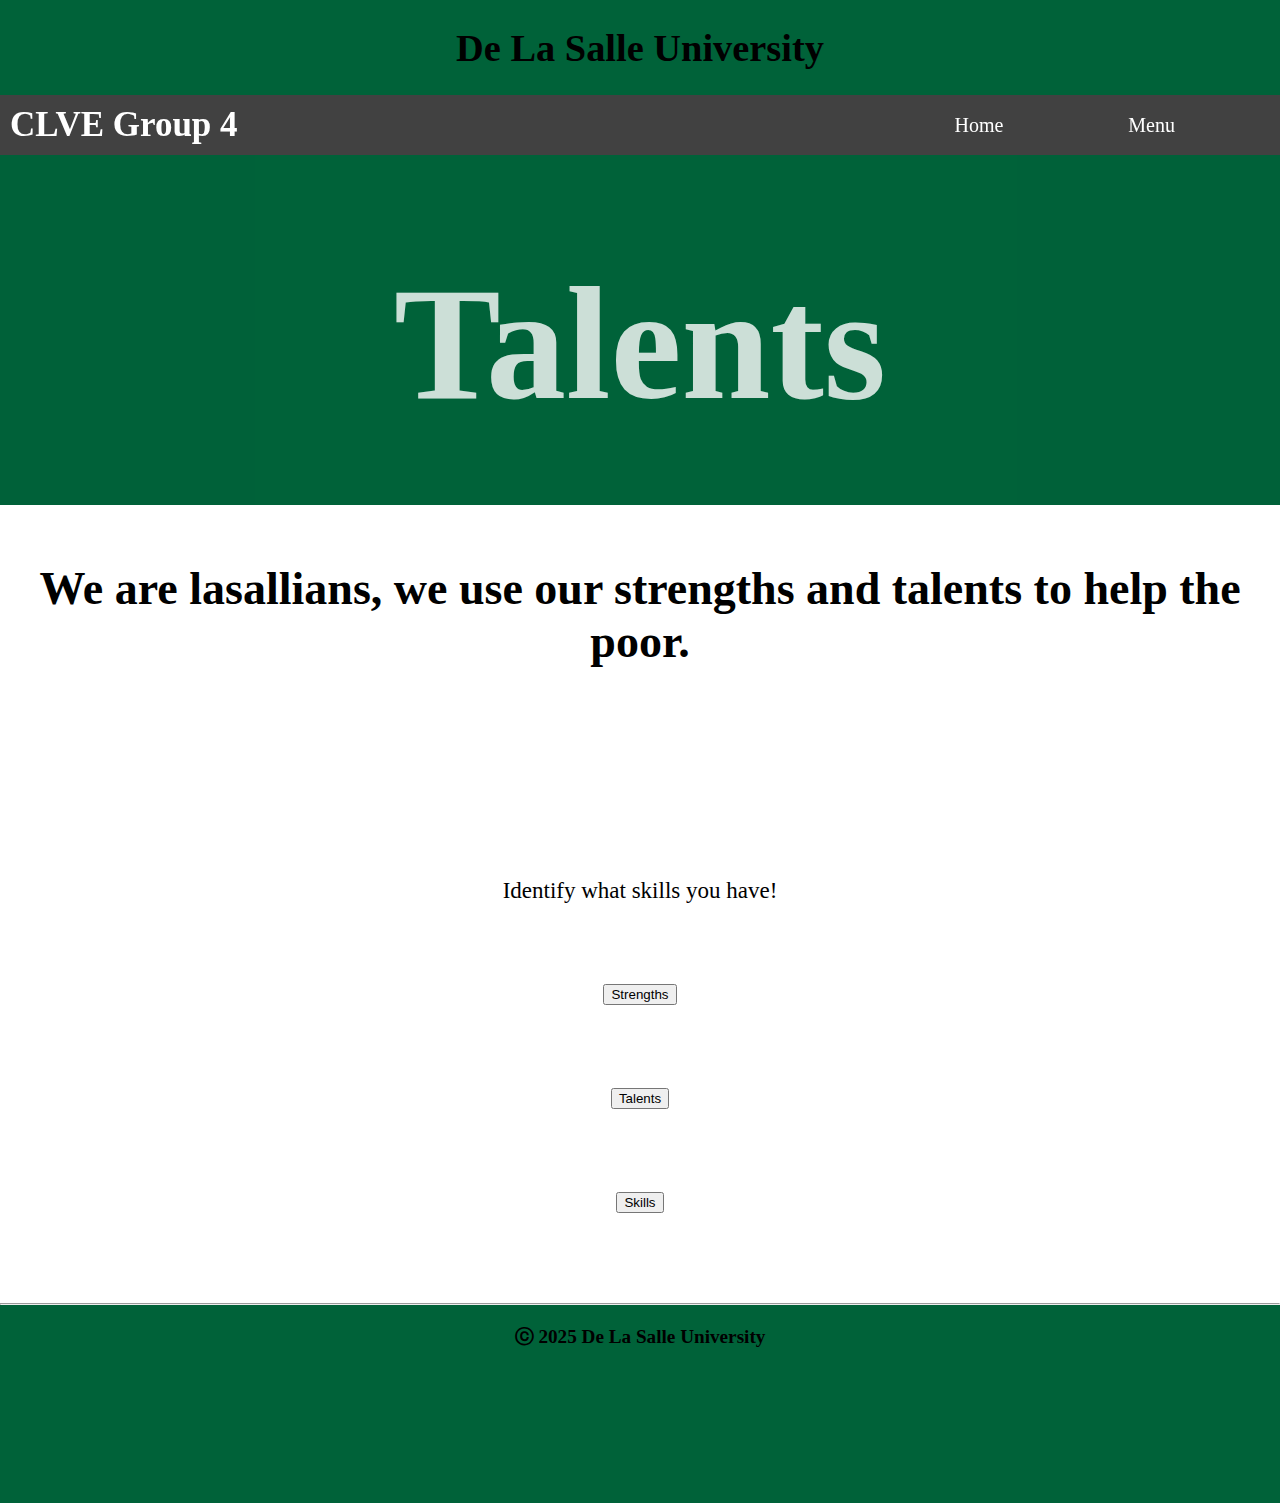
<file: [8] Talents.html>
<!DOCTYPE HTML>
<!DOCTYPE html>
<html lang="en">
<head>
    <meta charset="UTF-8">
    <meta name="viewport" content="width=device-width, initial-scale=1.0">
    <title>Group Reflections</title>
    <link rel="stylesheet" href="Style2 Placeholder.css">
    <link rel="icon" href="DLSU logo.png">
</head>
<body>

    <h1 class="Header">De La Salle University</h1>
    
    

    <div class="green">
        <nav class="navbar">
            <div class="navdiv">
                <div class="logo"><a href="[4] CLVE Group 4.html">CLVE Group 4</a></div>
            <ul>
                <li><a href="[1] Main Page.html">Home</a></li>
                <li><a href=""></a>
                <li><a href=""></a>
                <li><a href=""></a>
                <li><a href="">Menu</a>
                    <ul class="submenu">
                        <li><a href="[6] About.html">About</a></li>
                        <li><a href="[3] Background.html">Background</a></li>
                        <li><a href="[2] Reflections.html">Reflection</a></li>
                        <li><a href="[8] Talents.html">Talents</a></li>
                        <li><a href="[7] Donations.html">Donations</a></li>
                        <li><a href="[5] Contact.html">Contact</a></li>
                        <li><a href="[9] Credits.html">Credits</a></li>
                    </ul>
                    <li><a href=""></a>
                        <li><a href=""></a>
                            <li><a href=""></a>
            </div>
        </nav>  

        
   <div class="spas">
        <br>
    <h1 class="bruh">Talents</h1>
        <br>
    </div></a>
<div class="main">
    <br>
        <h1>We are lasallians, we use our strengths and talents to help the poor.</h1>
        <br><br><br><br><br><br>
    <p>Identify what skills you have!</p>
<br><br>
    <button id="button1">Strengths</button>
    <div id="text1"></div><br><br><br>
    <button id="button2">Talents</button>
    <div id="text2"></div><br><br><br>
    <button id="button3">Skills</button>
    <div id="text3"></div><br><br><br>
      <script>
    // Helper function to toggle text
    function toggleText(containerId, text) {
      const container = document.getElementById(containerId);
      container.innerHTML = container.innerHTML === "" ? text : "";
    }

    // Button 1
    document.getElementById('button1').addEventListener('click', () => {
      toggleText('text1', "Creative <br><br> Has sufficient resources <br><br> Time management <br><br> Quick thinker <br><br> Fast/quick learner <br><br> Good listener <br><br> Can work under pressure <br><br> Focus-driven <br><br> Adaptability <br><br> Flexibility <br><br> Physical endurance <br><br> Physically capable <br><br> Versatile <br><br> Astronomy <br><br> knowledge <br><br> Math skills <br><br> Science knowledge <br><br> Tutoring friends");
    });

    // Button 2
    document.getElementById('button2').addEventListener('click', () => {
      toggleText('text2', "Art<br><br>Cooking <br><br> Crocheting & sewing <br><br> Video & photo editing <br><br> Memory skills <br><br> Math <br><br> Sports <br><br> Vertical jump <br><br> Mathematical/analytical thinking <br><br> Swimming <br><br> Playing piano <br><br> Singing");
    });

    // Button 3
    document.getElementById('button3').addEventListener('click', () => {
      toggleText('text3', "Good at personal conversations <br><br> Public speaking <br><br> Multitasking <br><br> Graphic design <br><br> Problem-solving <br><br> Language learning <br><br> Logical reasoning <br><br> Honesty & transparency <br><br> Swimming <br><br> Math tutoring <br><br> Science knowledge");
    });
  </script>


    <hr>
</div>

    <p class="footer"><b>ⓒ 2025 De La Salle University</b></p>
</body>
</html>
</file>
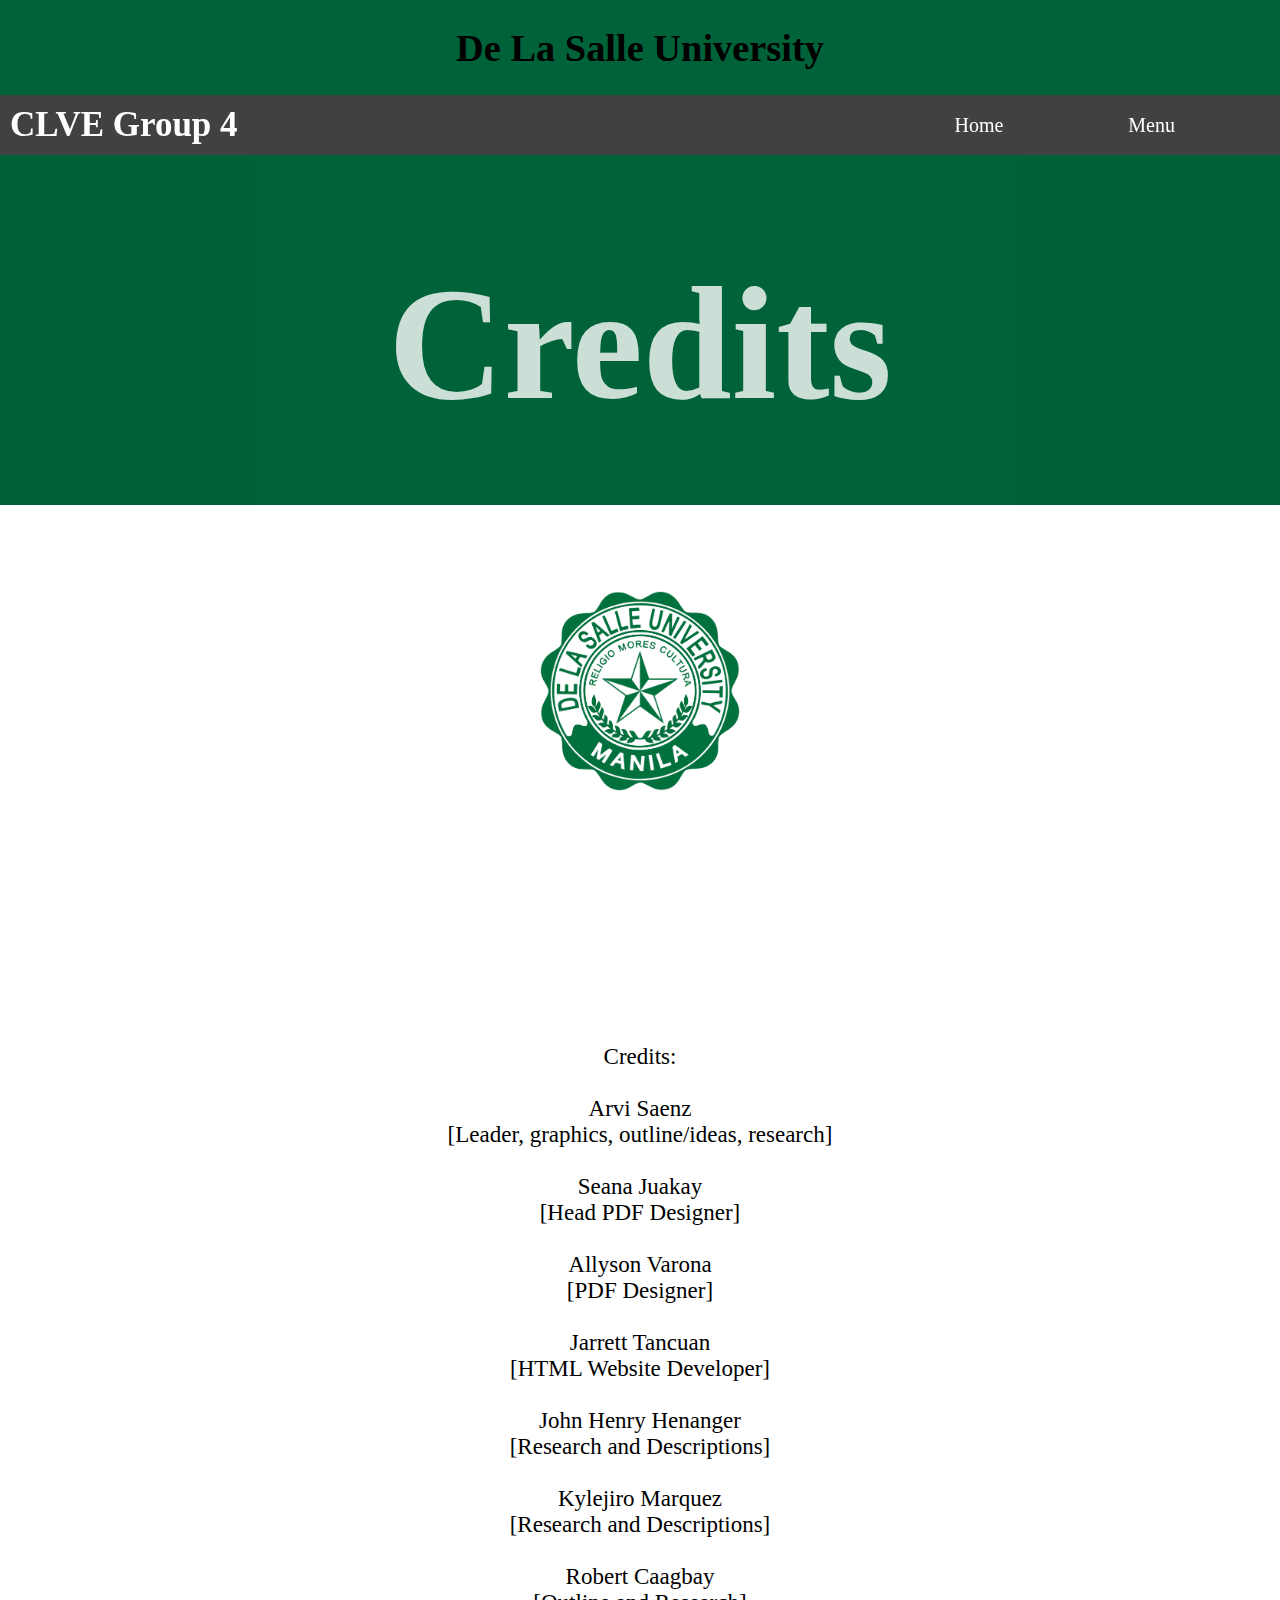
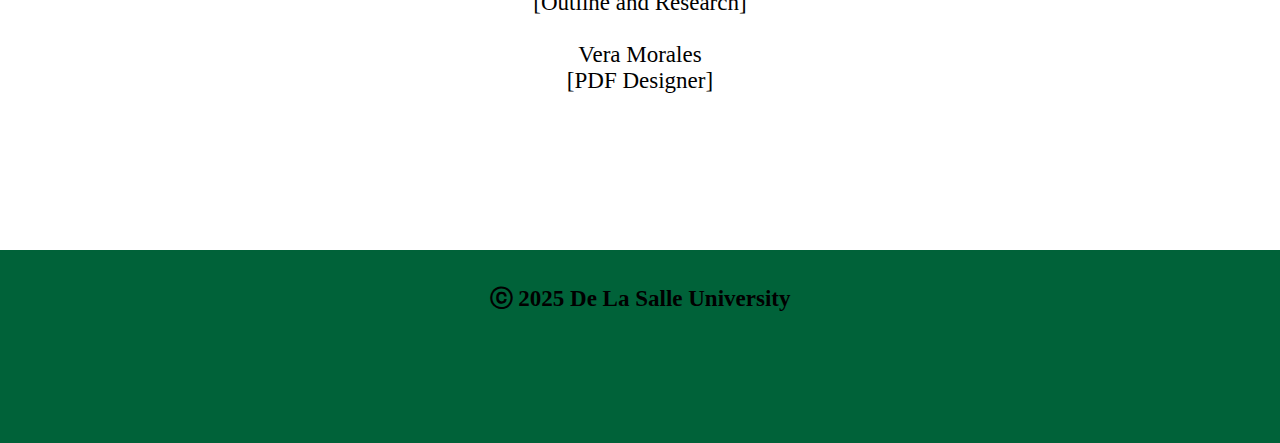
<file: [9] Credits.html>
<!DOCTYPE HTML>
<!DOCTYPE html>
<html lang="en">
<head>
    <meta charset="UTF-8">
    <meta name="viewport" content="width=device-width, initial-scale=1.0">
    <title>Group Reflections</title>
    <link rel="stylesheet" href="Style2 Placeholder.css">
    <link rel="icon" href="DLSU logo.png">
</head>
<body>

    <h1 class="Header">De La Salle University</h1>
    
    

    <div class="green">
        <nav class="navbar">
            <div class="navdiv">
                <div class="logo"><a href="[4] CLVE Group 4.html">CLVE Group 4</a></div>
            <ul>
                <li><a href="[1] Main Page.html">Home</a></li>
                <li><a href=""></a>
                <li><a href=""></a>
                <li><a href=""></a>
                <li><a href="">Menu</a>
                    <ul class="submenu">
                        <li><a href="[6] About.html">About</a></li>
                        <li><a href="[3] Background.html">Background</a></li>
                        <li><a href="[2] Reflections.html">Reflection</a></li>
                        <li><a href="[8] Talents.html">Talents</a></li>
                        <li><a href="[7] Donations.html">Donations</a></li>
                        <li><a href="[5] Contact.html">Contact</a></li>
                        <li><a href="[9] Credits.html">Credits</a></li>
                    </ul>
                    <li><a href=""></a>
                        <li><a href=""></a>
                            <li><a href=""></a>
            </div>
        </nav>  

        
   <div class="spas">
        <br>
    <h1 class="bruh">Credits</h1>
        <br>
    </div></a>
<div class="main">
    <br>
    <div class="image">
    <img src="DLSU logo.png" length="200px" width="200px" class="center">
    </div>
    <p>Credits: <br><br>

Arvi Saenz <br>
[Leader, graphics, outline/ideas, research]
<br><br>
Seana Juakay<br>
[Head PDF Designer]
<br><br>
Allyson Varona<br>
[PDF Designer]
<br><br>
Jarrett Tancuan<br>
[HTML Website Developer]
<br><br>
John Henry Henanger<br>
[Research and Descriptions]
<br><br>
Kylejiro Marquez<br>
[Research and Descriptions]
<br><br>
Robert Caagbay<br>
[Outline and Research]
<br><br>
Vera Morales<br>
[PDF Designer]
<br><br>
<br><br><br><br><br></p>
</div>

    <div class="footer">
        <p class="footer"><b>ⓒ 2025 De La Salle University</b></p>
    </div>
</body>
</html>
</file>
<file: DLSUstyle.css>
body{
    font-family: 'Times New Roman', Times, serif;
    font-size:larger;
    background: #006239;
    margin: 0px;
}

.Header{
    text-align: center;
}

.footer{
    text-align: center;
}

img{
    float: left;
}

.green{
    background-color: #FFFFFF;
    font-size: 23px;
}
h1{
    text-align: center;
}
body {
    margin: 0px;
}
main {
    margin-left: 20px;
    margin-right: 20px;
}
h1{
    text-align: center;
}


.navbar {
    background-color: rgb(65, 65, 65);
    position:sticky;
    top: 0;
}
.navbar ul{
    list-style-type: none;
    padding: 0px;
    margin: 0px;
    text-align: center;
}
.navbar a{
    color: white;
    text-decoration: none;
    padding: 10px;
    display: block;
    text-align: center;
}
.navbar a:hover{
    background-color: hsl(0, 6%, 88%);
}


nav ul li{
    display: inline-block;
    padding: 5px;
    color: aliceblue;
}


nav ul .submenu{
    position: absolute;
    width: 145px;
    background-color: rgb(65, 65, 65);
    box-shadow: 0 20px 45px #ebe8e8;
    margin-top: -50px;
    opacity: 0;
    z-index: -999;
    transition: all ease 0.5s


}


nav ul li:hover .submenu{
    z-index: 99;
    opacity: 1;
    margin-top: 0;
    overflow: hidden;
}


nav ul .submenu li{
    margin: 15px 0px 0px -7px;
    width: 100%;
}


nav ul .submenu li a{
    padding: 10px 20px;
    display: inline-block;
    width: 100%;
    margin-left: -20px;
    margin-top: -1000px;
}


.navdiv{
    display: flex;
    align-items: center;
    justify-content: space-between;
}


.logo a{
    font-size: 35px;
    font-weight: 600;
    color: white;
}
</file>
<file: Style2 Placeholder.css>
body {
    margin: 0px;
    text-align: center;
    background-color: #006239;;
    font-size: larger;
    font-family: 'Times New Roman', Times, serif;
}


.header{
    text-align: center;
    height: 70px;
}
.header h1{
    font-size: 40px;
}




.navbar {
    background-color: rgb(65, 65, 65);
    position:sticky;
    top: 0;
    z-index: 9;
    font-size: 20px;
}
.logo a{
    font-size: 35px;
    font-weight: 600;
    color: white;
}
.navbar ul{
    list-style-type: none;
    padding: 0px;
    margin: 0px;
    text-align: center;
}
.navbar a{
    color: white;
    text-decoration: none;
    padding: 10px;
    display: block;
    text-align: center;
}
.navbar a:hover{
    background-color: hsl(0, 6%, 88%);
}
nav ul li{
    display: inline-block;
    padding: 5px;
    color: aliceblue;
}
nav ul .submenu{
    position: absolute;
    width: 145px;
    background-color: rgb(65, 65, 65);
    box-shadow: 0 20px 45px #ebe8e8;
    margin-top: -50px;
    opacity: 0;
    z-index: -999;
    transition: all ease 0.5s
}
nav ul li:hover .submenu{
    z-index: 99;
    opacity: 1;
    margin-top: 0;
    overflow: hidden;
}
nav ul .submenu li{
    margin: 15px 0px 0px -7px;
    width: 100%;
}
nav ul .submenu li a{
    padding: 10px 20px;
    display: inline-block;
    width: 100%;
    margin-left: -20px;
    margin-top: -1000px;
}
.navdiv{
    display: flex;
    align-items: center;
    justify-content: space-between;
}




.spas{
    background-repeat: no-repeat;
    background-size: cover;
    opacity: 0.8;
    background-color: #006239;
    height: 350px;
    text-align: center;
    background-position: center;
}
.spas h1{
    font-size: 160px;
    color: white;
    font-weight: bolder;
    margin-top: 75px;
}
.image {
    border: 10px solid #FFFFFF;
    height: 393px ;
    width: 630px;
    display: block;
    margin-left: auto;
    margin-right: auto;
    margin-top: 50px;
    margin-bottom: 50px;
    padding-top: -50px;
    padding-left:-60px
}
.main{
    background-color: #FFFFFF;
    font-size: 23px;
}


.intro {
    margin-left: 235px;
    margin-bottom: -55px;
    margin-top: 90px;
    border-style: dashed;
    width:350px;
    height: 300px;
}
.intro li{
    text-align: left;
    padding-left: 20px;
}
.intro h4{
    padding-left: 5px;
    padding-right: 50px;
    margin-bottom: 10px;
    margin-top: 20px;
}


.roles {
    margin-left: 719px;
    margin-top: -306px;
    margin-bottom: 55px;
    border-style: dashed;
    width: 350px;
    height:300px;
}
.roles li{
    text-align: left;
    padding-right:10px;
    padding-left: 20px;
}
.roles h4{
    padding-left: 5px;
    padding-right: 50px;
    margin-bottom: 10px;
    margin-top: 20px
}
 
.footer {
    height: 160px;
}
.footer p{
    font-size:23px;
    padding-top:10px;
}

.footer{
    text-align: center;
}
</file>
